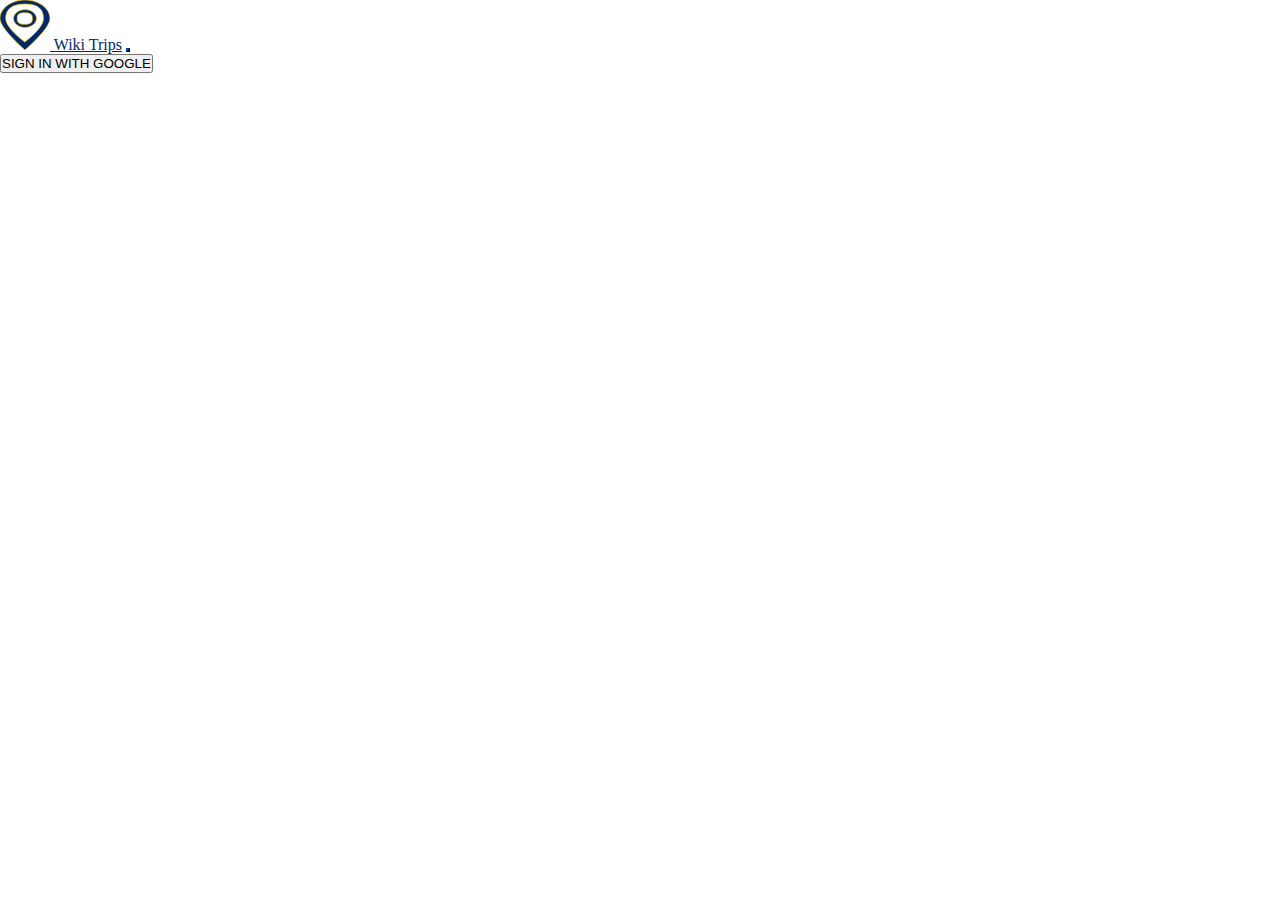
<file: contact.html>
<!DOCTYPE html>
<html lang="en">
  <head>
    <!-- Required meta tags -->
    <meta charset="utf-8" />
    <meta name="viewport" content="width=device-width, initial-scale=1" />

    <!-- Bootstrap & CSS -->
    <link
      href="https://cdn.jsdelivr.net/npm/bootstrap@5.0.0-beta3/dist/css/bootstrap.min.css"
      rel="stylesheet"
      integrity="sha384-eOJMYsd53ii+scO/bJGFsiCZc+5NDVN2yr8+0RDqr0Ql0h+rP48ckxlpbzKgwra6"
      crossorigin="anonymous"
    />
    <!-- stylesheet -->
    <link rel="stylesheet" href="css/styles.css" />

    <!-- fontawesome -->
    <link
      rel="stylesheet"
      href="https://cdnjs.cloudflare.com/ajax/libs/font-awesome/5.15.3/css/all.min.css"
      integrity="sha512-iBBXm8fW90+nuLcSKlbmrPcLa0OT92xO1BIsZ+ywDWZCvqsWgccV3gFoRBv0z+8dLJgyAHIhR35VZc2oM/gI1w=="
      crossorigin="anonymous"
    />

    <title>Wikki Trip</title>
  </head>

  <body>
    <!-- header -->
    <header>
      <nav class="navbar navbar-expand-sm navbar-light bg-light ps-3 pe-2">
        <div class="container-fluid nb">
          <!-- Brand -->
          <a class="navbar-brand fw-bold fs-2 nav-logo text-main" href="#">
            <img
              src="images/vp.svg"
              alt="Logo"
              width="50"
              height="50"
              class="d-inline-block align-text-top"
            />
            Wiki Trips</a
          >
          <!-- Hambuger Menu -->
          <button
            class="navbar-toggler custom-toggler"
            type="button"
            data-bs-toggle="collapse"
            data-bs-target="#collapsibleNavbar"
          >
            <span class="navbar-toggler-icon custom-toggler"></span>
          </button>
          <!-- Navbar links -->
          <div class="collapse navbar-collapse nav" id="collapsibleNavbar">
            <button
              class="btn navbar-btn btn-outline-secondary ms-auto mt-1"
              href="#"
            >
              SIGN IN WITH GOOGLE
            </button>
          </div>
        </div>
        <!-- / container -->
      </nav>
    </header>
    <!-- end of header -->

    <!-- Bootstrap cdn -->
    <script
      src="https://cdn.jsdelivr.net/npm/@popperjs/core@2.9.1/dist/umd/popper.min.js"
      integrity="sha384-SR1sx49pcuLnqZUnnPwx6FCym0wLsk5JZuNx2bPPENzswTNFaQU1RDvt3wT4gWFG"
      crossorigin="anonymous"
    ></script>
    <script
      src="https://cdn.jsdelivr.net/npm/bootstrap@5.0.0-beta3/dist/js/bootstrap.min.js"
      integrity="sha384-j0CNLUeiqtyaRmlzUHCPZ+Gy5fQu0dQ6eZ/xAww941Ai1SxSY+0EQqNXNE6DZiVc"
      crossorigin="anonymous"
    ></script>
  </body>
</html>
</file>
<file: css/styles.css>
/* 
==========
Google Font
==========
*/
@import url("https://fonts.googleapis.com/css2?family=Noto+Sans+JP:wght@400;700&display=swap");

/* customer toggler */
.custom-toggler .navbar-toggler-icon {
  background-image: url("data:image/svg+xml;charset=utf8,%3Csvg viewBox='0 0 32 32' xmlns='http://www.w3.org/2000/svg'%3E%3Cpath stroke='rgba(0,41,107, 0.8)' stroke-width='3' stroke-linecap='round' stroke-miterlimit='10' d='M4 8h24M4 16h24M4 24h24'/%3E%3C/svg%3E");
}

.custom-toggler.navbar-toggler {
  border-color: rgb(0, 41, 107);
  color: rgb(253, 197, 0);
}

.nb {
  max-width: 1172px;
}

/* classic blue color */

.text-main {
  color: #00296b !important;
}

/*
===========
Main section
===========
*/

* {
  margin: 0;
  padding: 0;
  box-sizing: border-box;
}

:root {
  --font-family: "Noto Sans JP", sans-serif;
}

/* 
============
Search Section
============
*/
.search-section {
  /* border: 5px solid yellowgreen; */
  margin: 0 auto;
  background: #02122c;
  color: #fff;
  font-weight: bold;
  padding: 3rem 0;
}
.search-section-container {
  /* border: 3px solid blue; */
  /* max-width: 1172px; */
  margin: 0 auto;
}

.search-section h1 {
  /* border: 3px solid red; */
  font-size: 2rem;
  font-weight: bold;
  text-transform: uppercase;
  max-width: 80vw;
  margin: 0 auto;
  text-align: center;
  margin-bottom: 2rem;
}

.search-container {
  /* border: 3px solid blue; */
  width: 80vw;
  margin: 0 auto;
  max-width: 1172px;
}

article {
  margin-top: 1rem;
}

input,
label {
  margin: 0.2rem 0;
}

label {
  /* border: 3px solid red; */
  display: block;
  font: 1rem "Fira Sans", sans-serif;
  font-weight: bold;
}

input {
  width: 100%;
  height: 48px;
  /* border: 2px solid #f0f0f0; */
}

.controls:focus {
  border: 5px solid rgb(47, 255, 116);
}

.warning {
  border: 5px solid red;
}

.calendar-container {
  /* border: 3px solid green; */
  display: flex;
  flex-wrap: wrap;
  justify-content: center;
}

.departure,
.arrival {
  flex: 1 0 calc(50% - 1rem);
}

.search-button {
  margin-top: 1rem;
}

.search-btn i {
  position: absolute;
  color: #fff;
  right: 10%;
}

.search-btnn {
  background: #00a698;
  border: none;
  color: #fff;
  font-weight: bold;
  font-size: 1.5rem;
  letter-spacing: 0.25rem;
}

.search-btnn:hover {
  background: #006a61;
}

@media screen and (min-width: 789px) {
  article {
    margin-top: 0rem;
  }
  .search-section h1 {
    font-size: 3rem;
  }
  .search-section {
    padding: 12rem 0;
    /* background: url(./images/summer/1.jpeg) center/cover no-repeat; */
  }
  .search-container {
    padding: 3rem 1rem;
    background: linear-gradient(rgba(0, 0, 0, 0.3), rgba(0, 0, 0, 0.3));
  }
  .destination-calendar-container {
    display: flex;
    flex-wrap: wrap;
    justify-content: space-between;
  }
  .destination-container,
  .calendar-container {
    flex: 1 0 calc(50% - 1rem);
  }
}

@media screen and (min-width: 1096px) {
  .search-section h1 {
    font-size: 3.8rem;
  }
  .search-section {
    padding: 15rem 0;
    /* background: url(./images/summer/1.jpeg) center/cover no-repeat; */
  }
  .search-container {
    display: flex;
    flex-wrap: wrap;
    justify-content: space-between;
  }
  .destination-calendar-container {
    flex: 1 0 calc(78% - 1rem);
  }
  .search-button {
    flex: 1 0 calc(22% - 1rem);
    align-self: flex-end;
  }
}

/*
=============
Google Map Styling
=============
*/

/*
===========
Recommendation
===========
*/

/* background color of recommendation section*/
.rowStyle {
  background-color: #d7dadd;
}

.columnStyle {
  background-color: #d7dadd;
}

.recommendations-container {
  background-color: #d7dadd;
  max-width: 1172px;
}

/* recommendation title */
.recommendationTitle h3 {
  font-weight: 700;
  font-size: 35px;
  text-align: center;
  padding: 30px 0px;
}

/* destination cards start here */
.cardContent {
  margin-left: 12px;
  margin-right: 12px;
}

.cardText {
  width: 100%;
  background-image: linear-gradient(
    to left,
    rgba(255, 0, 0, 0),
    rgb(42, 40, 40)
  );
  border-radius: 0 0 0 15px;
}

.cardText h4 {
  color: white;
}

.cardText h5 {
  color: #fdc500;
}

.cardImg {
  border-radius: 15px;
}

/*
=============
result-page
=============
*/

#result-page {
  max-width: 1172px;
  margin: 0 auto;
  /* border: 3px solid red; */
}

/* Weather Section */

.weather-container {
  max-width: 1172px;
  margin: 20px 0px;
}

/* Attractions section */

.attractions,
.food,
.hotels {
  max-width: 1172px;
  margin: 0px auto;
  min-height: 125px;
  padding: 0px 10px;
  overflow: auto;
}

#attractionsBtn,
#foodBtn,
#hotelBtn {
  width: 1172px;
  color: #ffffff;
  font-weight: bold;
  font-size: 50px;
}

.btn-check:focus + .btn,
.btn:focus {
  box-shadow: 0 0 0 0.25rem rgba(122, 151, 26, 0);
}

.btnarea {
  background-image: url("../images/cityinfo/zip.jpg");
  background-position: center;
  background-size: cover;
  margin-bottom: 5px;
}

.foodArea {
  background-image: url("../images/cityinfo/food1.jpg");
  background-position: bottom;
  background-size: cover;
  margin-bottom: 5px;
}

.hotelArea {
  background-image: url("../images/cityinfo/pool.jpg");
  background-position: bottom;
  background-size: cover;
  margin-bottom: 5px;
}

.attractionsRow,
.foodRow,
.hotelRow {
  margin: 0px 0px 5px 0px;
}

.attrCol,
.foodCol,
.hotelCol {
  padding: 0;
}

.attractionsCard,
.foodCard,
.hotelCard {
  background: #102a42;
}

.attractionsCard h5,
.foodCard h5,
.hotelCard h5 {
  color: rgb(255, 255, 255);
}

.infoScroll {
  max-height: 175px;
  height: fit-content;
  margin-bottom: 0 !important;
}

.infoScroll p {
  font-size: 17px;
  font-weight: bold;
}

.scrollbar {
  float: left;
  background: #f0f0f0;
  overflow-y: scroll;
}

#style-4::-webkit-scrollbar-track {
  -webkit-box-shadow: inset 0 0 6px rgba(0, 0, 0, 0.3);
  background-color: #f8f8f8;
  border-radius: 5px;
}

#style-4::-webkit-scrollbar {
  width: 5px;
  background-color: #f5f5f5;
}

#style-4::-webkit-scrollbar-thumb {
  background-color: #000000;
  border: 2px solid #555555;
  border-radius: 5px;
  margin: 20px 0px;
}

/* 
==============
Destination title
==============
*/

.destination-title {
  margin: 1rem;
  font-family: var(--font-family);
}

/* 
===========
mediawiki
===========
*/

.wiki-gmap-container {
  margin: 1rem;
}

.mediawiki {
  /* border: 3px solid red; */
  background: #f2f2f2;
  height: 38vh;
  overflow-y: scroll;
  margin-bottom: 1.5rem;
  padding: 1rem;
}

.mediawiki-destination {
  font-family: var(--font-family);
  font-size: 1.3rem;
}

.bold {
  font-weight: bold;
  text-transform: uppercase;
}

@media screen and (min-width: 992px) {
  .mediawiki-destination {
    font-size: 1.5rem;
  }
}

/*
=============
Google Map Styling
=============
*/

.google-map {
  /* border: 3px solid blue; */
  margin-bottom: 1.5rem;
}

#map {
  /* border: 3px solid red; */
  height: 38vh;
  margin: 0 auto;
}

@media screen and (min-width: 992px) {
  .wiki-gmap-container {
    display: flex;
    flex-wrap: wrap;
    justify-content: space-between;
  }
  .mediawiki {
    flex: 1 0 calc(50% - 1rem);
    margin-right: 1rem;
    margin-bottom: 0;
  }
  .google-map {
    flex: 1 0 calc(50% - 1rem);
    margin-bottom: 0;
  }
}

/*
===============
COVID MAP
===============
*/

.covid {
  margin: 1rem 0;
}

.covid-map-container {
  margin: 0.5rem;
  background: #f1f2f8;
}

.covid-map-img {
  display: block;
  width: 100%;
  margin: 1rem auto;
}

.covid-map-text h1 {
  margin: 1rem auto;
}

.covid-anchor {
  text-decoration: none;
}

.covid-btn {
  border: none;
  display: block;
  margin: 1rem auto;
  background: green;
  width: 100%;
  padding: 0.7rem 0;
  border-radius: 5px;
  font-weight: bold;
  font-size: 1rem;
  color: #fff;
  letter-spacing: 0.1rem;
  cursor: pointer;
}

.covid-btn:hover {
  opacity: 0.7;
}

@media screen and (min-width: 789px) {
  .covid-map-container {
    display: flex;
    flex-direction: row-reverse;
    flex-wrap: wrap;
    justify-content: space-between;
    max-width: 1172px;
    margin: 0 auto;
    padding: 3rem 0;
  }
  .covid-map-image {
    flex: 1 0 calc(50% - 1rem);
  }
  .covid-map-text {
    flex: 1 0 calc(50% - 1rem);
  }
  .covid-map-text h1 {
    margin: 2rem 0;
    font-size: 3rem;
    margin-left: 1rem;
  }
  .covid-map-text h4 {
    font-size: 1.5rem;
    margin: 2rem 0;
    margin-left: 1rem;
  }
  .covid-btn {
    margin-left: 1rem;
    width: 90%;
  }
}

/* 
===========
Loading Page
===========
*/
.preload {
  position: fixed;
  top: 0;
  width: 100%;
  height: 100vh;
  background: #77b3d4;
  display: flex;
  justify-content: center;
  align-items: center;
}

.cloud1,
.cloud2,
.cloud3 {
  height: 6rem;
  position: absolute;
  right: 0%;
  z-index: -1;
}

.cloud1 {
  top: 25%;
  transform: translate(100%, -25%);
  animation: clouds 3s ease infinite;
}

.cloud2 {
  top: 50%;
  transform: translate(100%, -50%);
  animation: clouds 3s ease infinite 2s;
}

.cloud3 {
  top: 75%;
  transform: translate(100%, -75%);
  animation: clouds 3s ease infinite 1s;
}

.plane {
  width: 13rem;
  animation: plane 1s ease infinite alternate;
}

.preload h3 {
  position: absolute;
  top: 75%;
  transform: translateY(-75%);
  color: #fff;
  font-size: 1.5rem;
  font-family: sans-serif;
}

@keyframes plane {
  from {
    transform: translateY(0rem);
  }
  to {
    transform: translateY(3rem);
  }
}

@keyframes clouds {
  from {
    right: 0%;
  }
  to {
    right: 130%;
  }
}

.hide {
  display: none;
}

/*
=============== 
Footer
===============
*/

.footer {
  /* border: 3px solid white; */
  background: #102a42;
  color: #fff;
  text-align: center;
  padding: 3rem;
  padding-left: 2rem;
  padding-right: 2rem;
  margin-top: 1rem;
}

.footer-links,
.footer-icons {
  /* border: 3px solid white; */
  display: flex;
  justify-content: center;
  margin-bottom: 1.5rem;
  flex-wrap: wrap;
  list-style: none;
}

.footer-link {
  color: #fff;
  text-transform: capitalize;
  font-size: 1rem;
  font-weight: bold;
  margin-right: 1rem;
  letter-spacing: 0.25rem;
  transition: all 0.3s linear;
  text-decoration: none;
}

.footer-link:hover {
  color: aqua;
}

.footer-icon {
  color: #fff;
  font-size: 2rem;
  margin-right: 2rem;
  transition: all 0.3s linear;
}

.footer-icon:hover {
  color: aqua;
}

.copyright {
  text-transform: capitalize;
  letter-spacing: 0.25rem;
  color: #fff;
}

.copyright-company {
  color: aqua;
}

/* 
=============
Unsplash API
=============
*/

.unsplash-container {
  margin: 1rem;
}

.grid {
  width: 100%;
}

.imgg {
  height: 21rem;
  background-position: center;
  background-size: cover;
  background-repeat: no-repeat;
  border-radius: 2px;
  margin-bottom: 0.5rem;
}

@media screen and (min-width: 789px) {
  .grid {
    display: flex;
    flex-wrap: wrap;
    /* justify-content: space-between; */
    justify-content: space-evenly;
    /* align-items: flex-start; */
  }
  .imgg {
    flex: 1 0 calc(48% - 1rem);
    margin-left: 0.3rem;
    margin-right: 0.3rem;
  }
}

@media screen and (min-width: 1072px) {
  .imgg {
    flex: 1 0 calc(33% - 1rem);
  }
}
</file>
